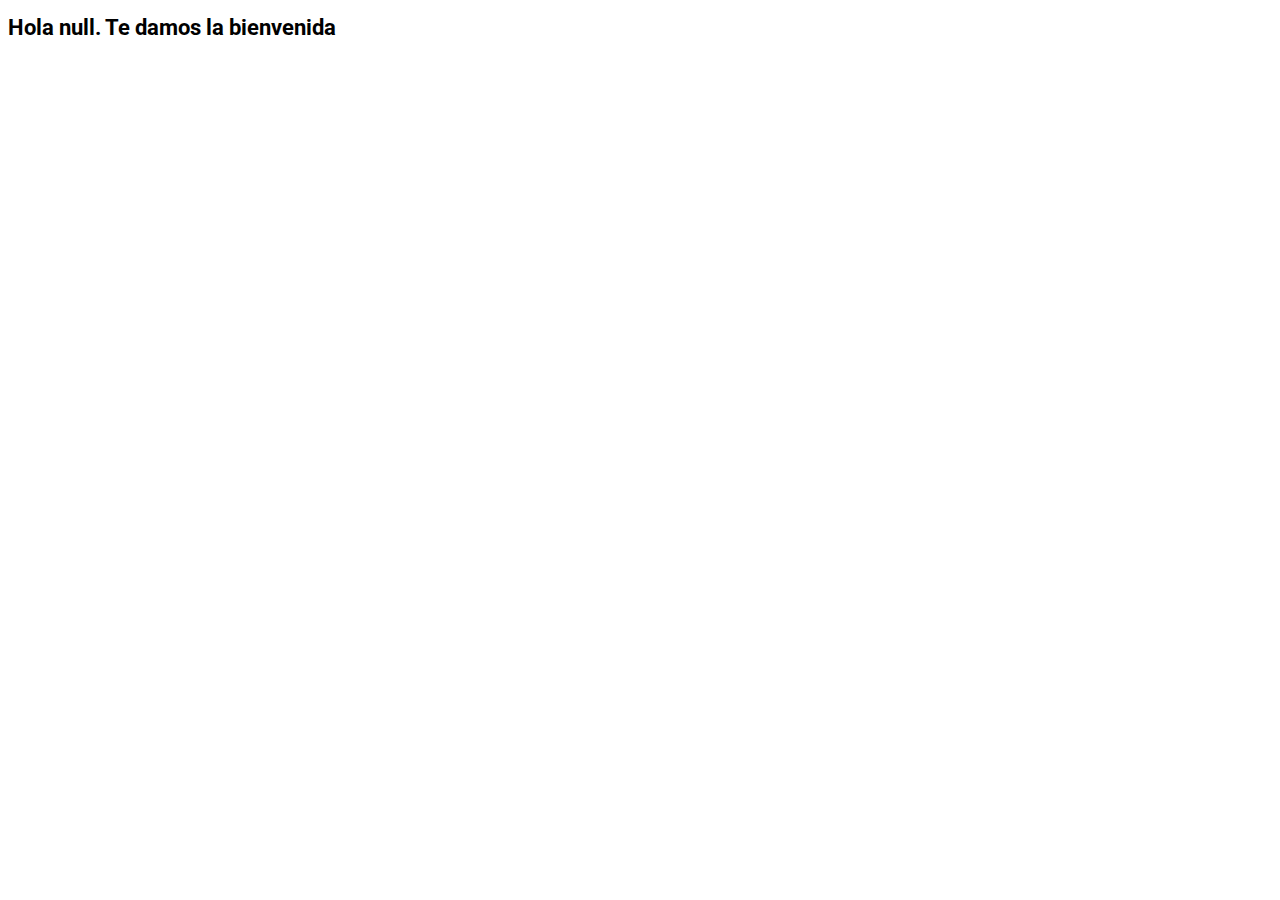
<file: 1 saludo/index.html>
<!DOCTYPE html>
<html lang="es">
<head>
    <meta charset="UTF-8">
    <meta http-equiv="X-UA-Compatible" content="IE=edge">
    <meta name="viewport" content="width=device-width, initial-scale=1.0">
    <title>Document</title>
    <link rel="stylesheet" href="style.css">
    <link rel="preconnect" href="https://fonts.googleapis.com">
<link rel="preconnect" href="https://fonts.gstatic.com" crossorigin>
<link href="https://fonts.googleapis.com/css2?family=Roboto&display=swap" rel="stylesheet">
</head>
<body>
    
    <h1 class="saludo">Hola nombre. Te damos la bienvenida</h1>


    <script src="index.js"></script>
</body>
</html>
</file>
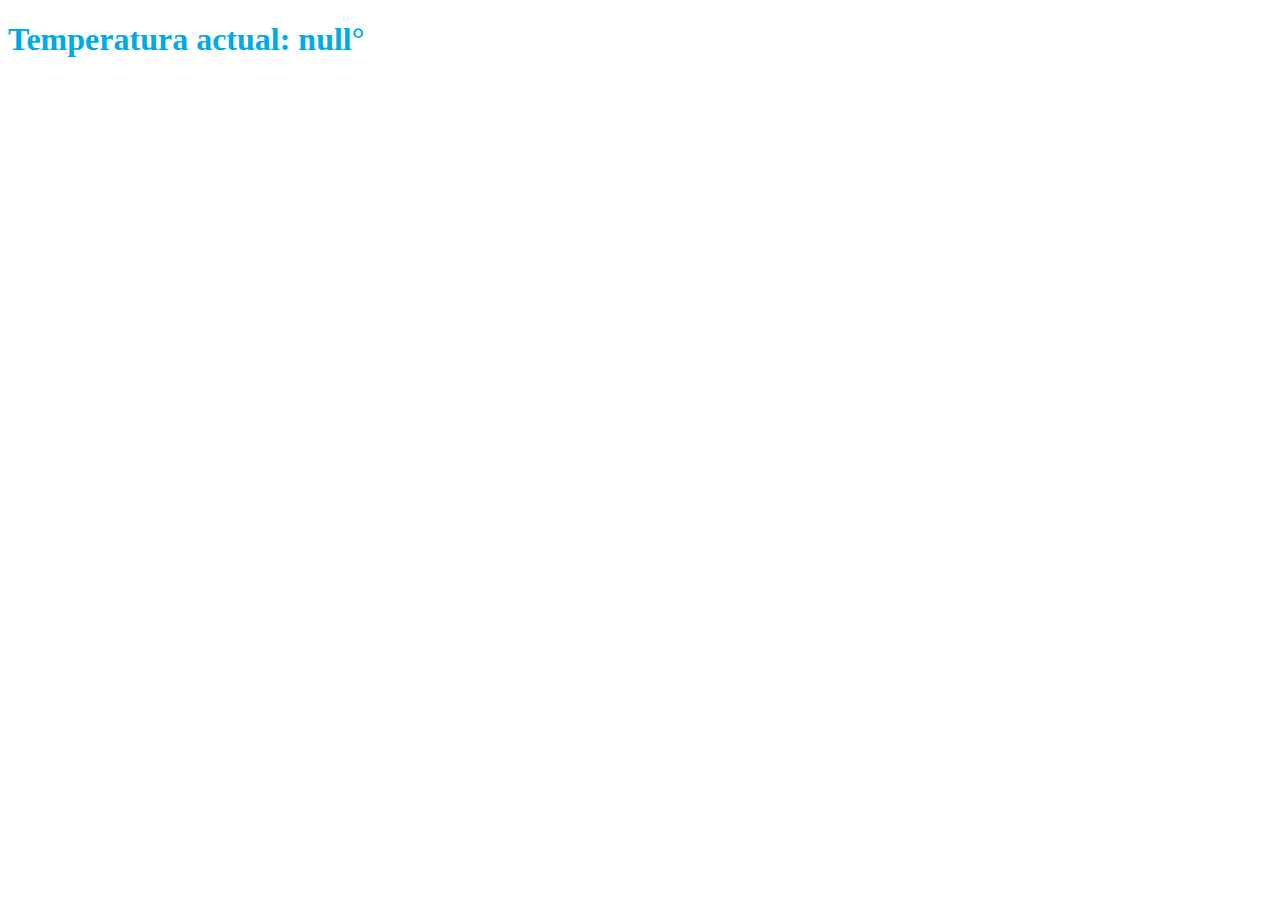
<file: 5 temperatura/index.html>
<!DOCTYPE html>
<html lang="es">
<head>
    <meta charset="UTF-8">
    <meta http-equiv="X-UA-Compatible" content="IE=edge">
    <meta name="viewport" content="width=device-width, initial-scale=1.0">
    <title>Document</title>
    <link rel="stylesheet" href="style.css">
</head>
<body>
    
    <h1 class= "titulo">Temperatura actual: </h1>

    <script src="index.js"></script>
</body>
</html>
</file>
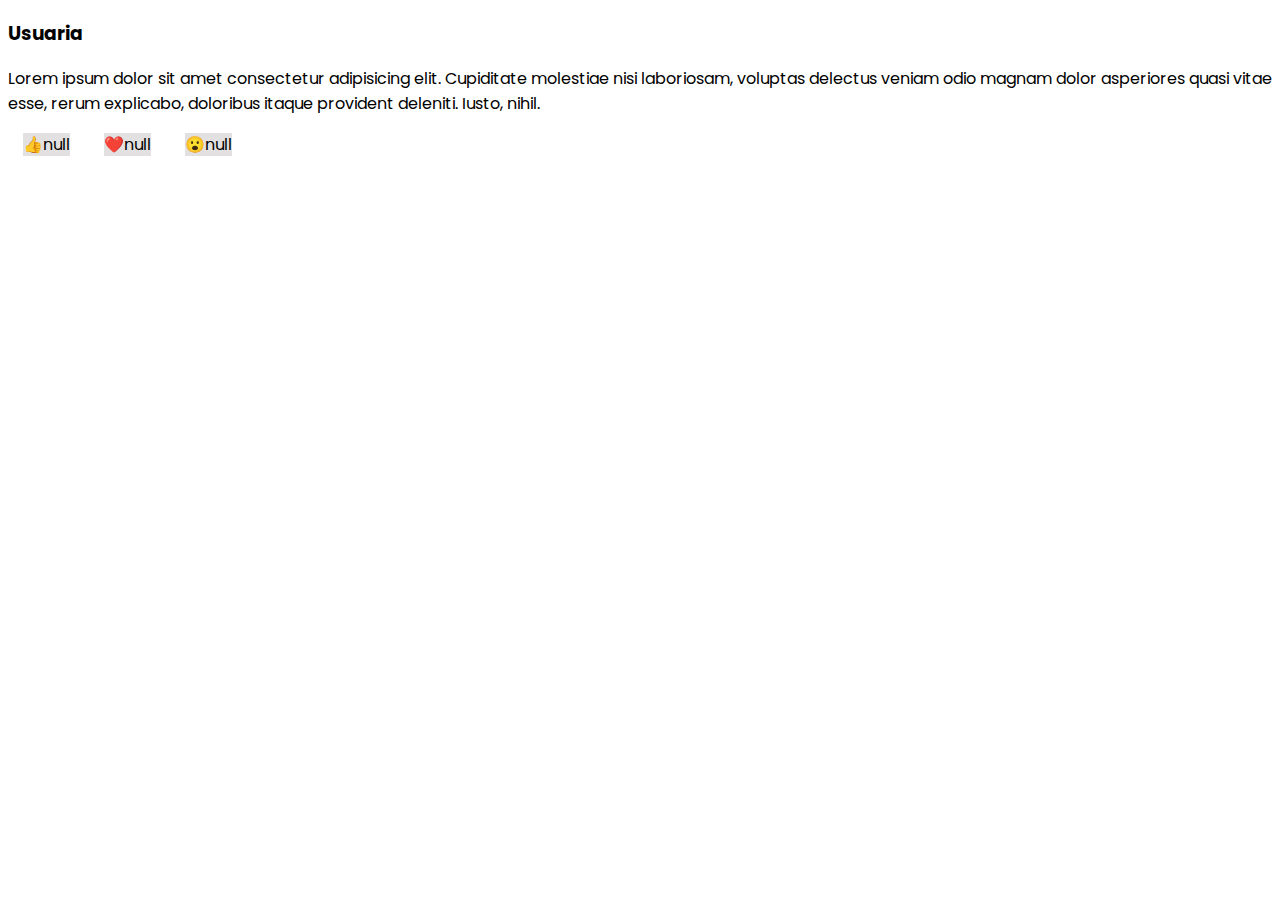
<file: 7 reacciones/index.html>
<!DOCTYPE html>
<html lang="es">
<head>
    <meta charset="UTF-8">
    <meta http-equiv="X-UA-Compatible" content="IE=edge">
    <meta name="viewport" content="width=device-width, initial-scale=1.0">
    <title>Document</title>
    <link rel="stylesheet" href="style.css">
    <link rel="preconnect" href="https://fonts.googleapis.com">
<link rel="preconnect" href="https://fonts.gstatic.com" crossorigin>
<link href="https://fonts.googleapis.com/css2?family=Poppins:wght@300&display=swap" rel="stylesheet">
</head>
<body>
    <!-- // un h3 con la usuaria;
        un p con un lorem ipsum;
        3 spans de reacciones con un ícono más un número con la cantidad.
    Los emojis que utilizaremos son:
    👍 (me gusta);
    ❤️ (me encanta);
    😮 (me asombra).
     Consideraciones:

    la tipografía debe ser Poppins de Google Fonts;
    los spans deben estar en línea, separados con márgenes de 15px Y tener color de fondo gris suave.
     -->

     <h3>Usuaria</h3>
     <p>Lorem ipsum dolor sit amet consectetur adipisicing elit. Cupiditate molestiae nisi laboriosam, voluptas delectus veniam odio magnam dolor asperiores quasi vitae esse, rerum explicabo, doloribus itaque provident deleniti. Iusto, nihil.</p>
     <span id = "me-gusta" class="fondo"> 👍 0 </span>   
     <span id = "me-encanta" class="fondo"> ❤️ 0 </span>
     <span id = "me-asombra" class="fondo"> 😮 0 </span>


    <script src="index.js"></script>
</body>
</html>
</file>
<file: 1 saludo/style.css>
.saludo{
    font-size: 22px;
    font-family: 'Roboto', sans-serif;
}
</file>
<file: 5 temperatura/style.css>

</file>
<file: 7 reacciones/style.css>
body{
    font-family: 'Poppins', sans-serif;
}

.fondo{
    background-color: rgb(226, 224, 224);
    margin-left: 15px;
    margin-right: 15px;
}
</file>
